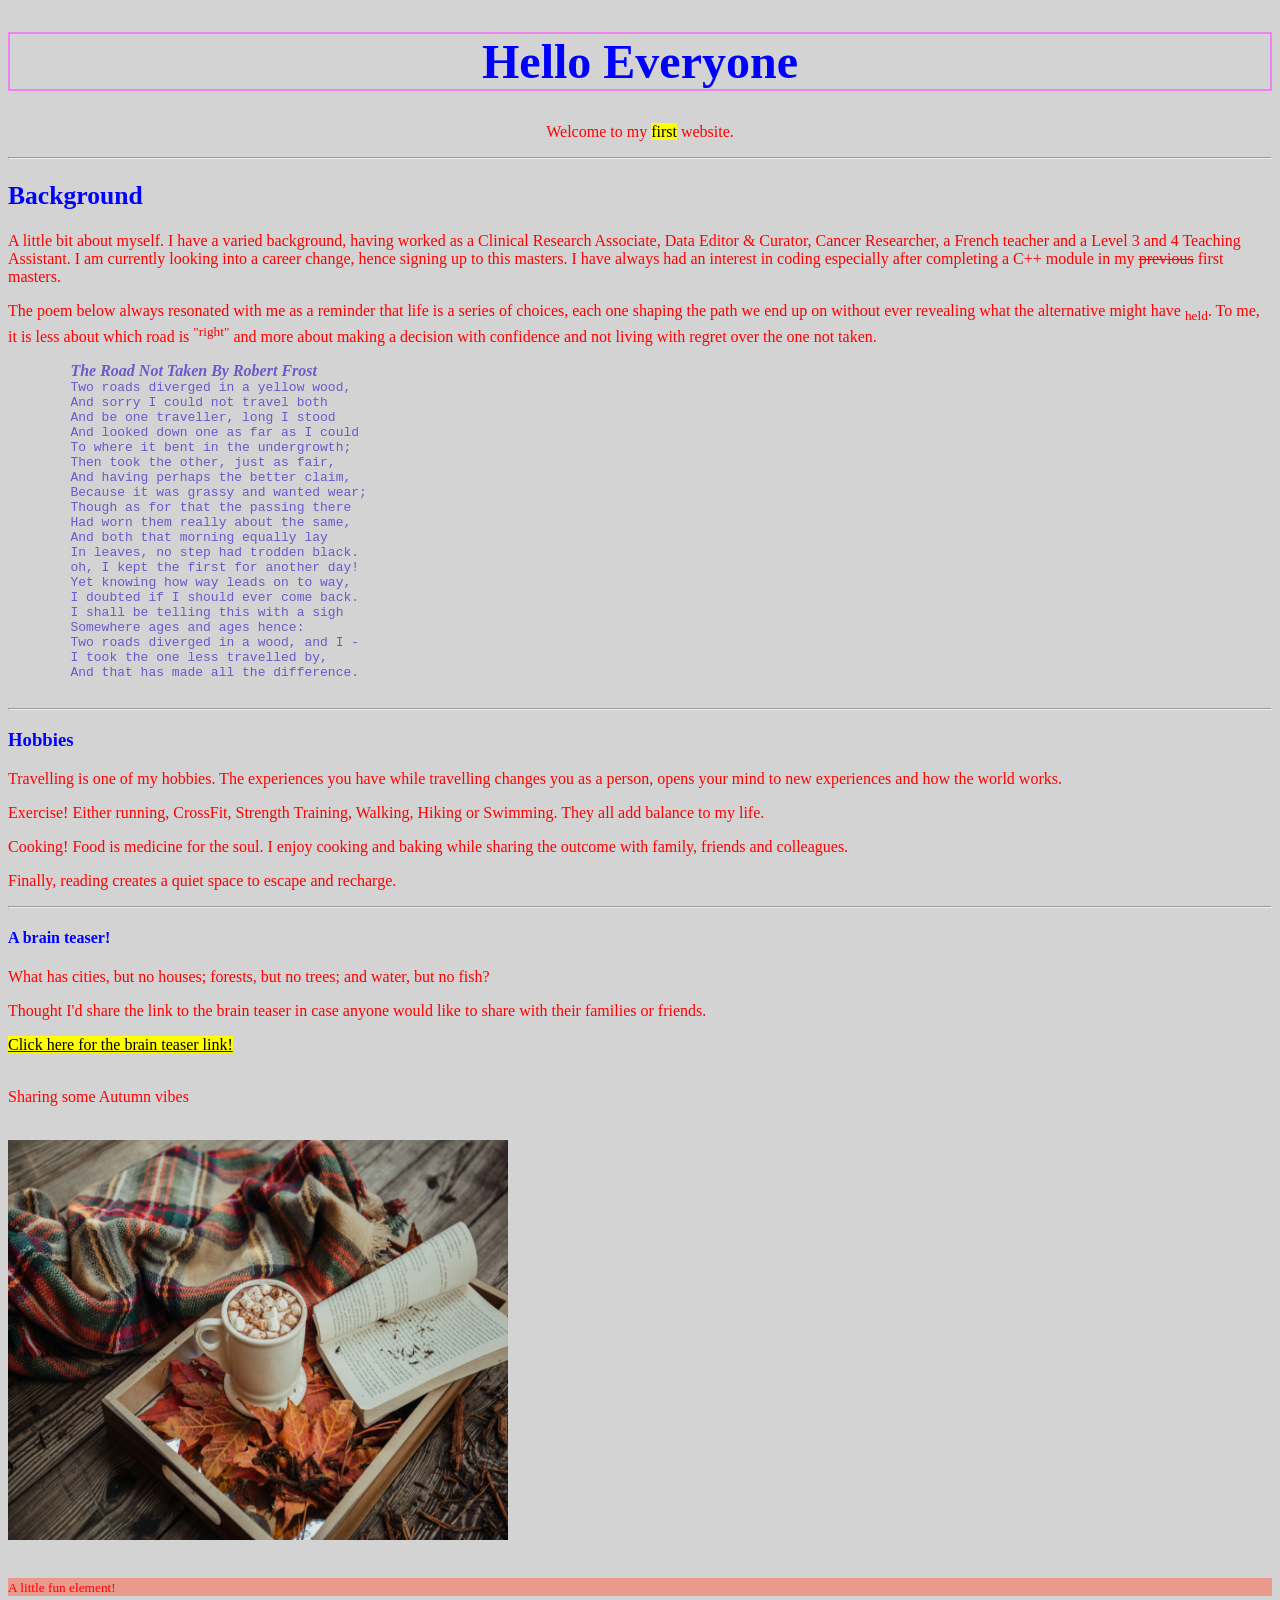
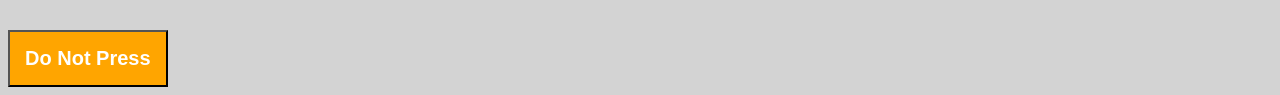
<file: index.html>
<!DOCTYPE html>
<html lang="en-UK">

<head>
    <link rel="stylesheet" href="styles.css">
    <title>A Peek Into Lina's World</title>
</head>

<body>
    <h1> <b>Hello
            Everyone</b></h1>
    <p style="text-align:center;">Welcome to my <mark>first</mark> website.</p>
    <hr>

    <h2 style="font-size:160%;"><b>Background</b></h2>
    <p>A little bit about myself. I have a varied background, having worked as a Clinical
        Research Associate,
        Data Editor & Curator, Cancer Researcher, a French teacher and a Level 3 and 4 Teaching Assistant. I am
        currently looking into a career change, hence signing up to this masters. I have always had an interest in
        coding especially after completing a C++ module in my <del>previous</del> first masters.</p>


    <p>The poem below always resonated with me as a reminder that life is a series of choices, each one shaping the path
        we end up on without ever revealing what the alternative might have <sub>held</sub>. To me, it is less about
        which road is
        <sup>"right"</sup> and more about making a decision with confidence and not living with regret over the one not
        taken.
    </p>

    <pre style="color:slateblue;">
        <span style="font-family: Aptos; font-weight: bold;" title="A reminder that every choice shapes our path"><i>The Road Not Taken By Robert Frost</i></span>
        Two roads diverged in a yellow wood,
        And sorry I could not travel both
        And be one traveller, long I stood
        And looked down one as far as I could
        To where it bent in the undergrowth;
        Then took the other, just as fair,
        And having perhaps the better claim,
        Because it was grassy and wanted wear;
        Though as for that the passing there
        Had worn them really about the same,
        And both that morning equally lay
        In leaves, no step had trodden black.
        oh, I kept the first for another day!
        Yet knowing how way leads on to way,
        I doubted if I should ever come back.
        I shall be telling this with a sigh
        Somewhere ages and ages hence:
        Two roads diverged in a wood, and I -
        I took the one less travelled by,
        And that has made all the difference.
    </pre>


    <hr>
    <h3><b>Hobbies</b></h3>

    <p>Travelling is one of my hobbies. The experiences you have while travelling changes you as a person, opens your
        mind to new experiences and how the world works.</p>

    <p>Exercise! Either running, CrossFit, Strength Training, Walking, Hiking or Swimming. They all add balance to my
        life.</p>

    <p>Cooking! Food is medicine for the soul. I enjoy cooking and baking while sharing the outcome with family, friends
        and colleagues.</p>

    <p>Finally, reading creates a quiet space to escape and recharge.</p>
    <hr>

    <h4><b>A brain teaser!</b></h4>
    <p>What has cities, but no houses; forests, but no trees; and water, but no fish?</p>
    <p>Thought I'd share the link to the brain teaser in case anyone would like to share with their families or friends.
    </p>
    <a href="https://www.thedad.com/brain-teasers/"><mark>Click here for the brain teaser link!</mark></a>
    <br>
    <br>
    <p>Sharing some Autumn vibes</p>
    <br>
    <img src="autumn.png" alt="Autumn vibes" width="500" height="400">
    <br>
    <br>
    <p style="background-color:rgba(255, 99, 71, 0.5);"><small>A little fun element!</small></p>
    <br>

    <button onclick="alert('I told you not to press me!')"
        style="background-color:orange; color:white; font-size:20px; padding:15px;">
        <strong>Do Not Press</strong>
    </button>


</body>

</html>
</file>
<file: styles.css>
body {
    background-color: lightgrey;
}

h1,
h2,
h3,
h4,
h5,
h6 {
    color: blue;
}

h1 {
    font-family: verdana;
    font-size: 300%;
    text-align: center;
    border: 2px solid Violet;
}

p {
    color: red;
}
</file>
